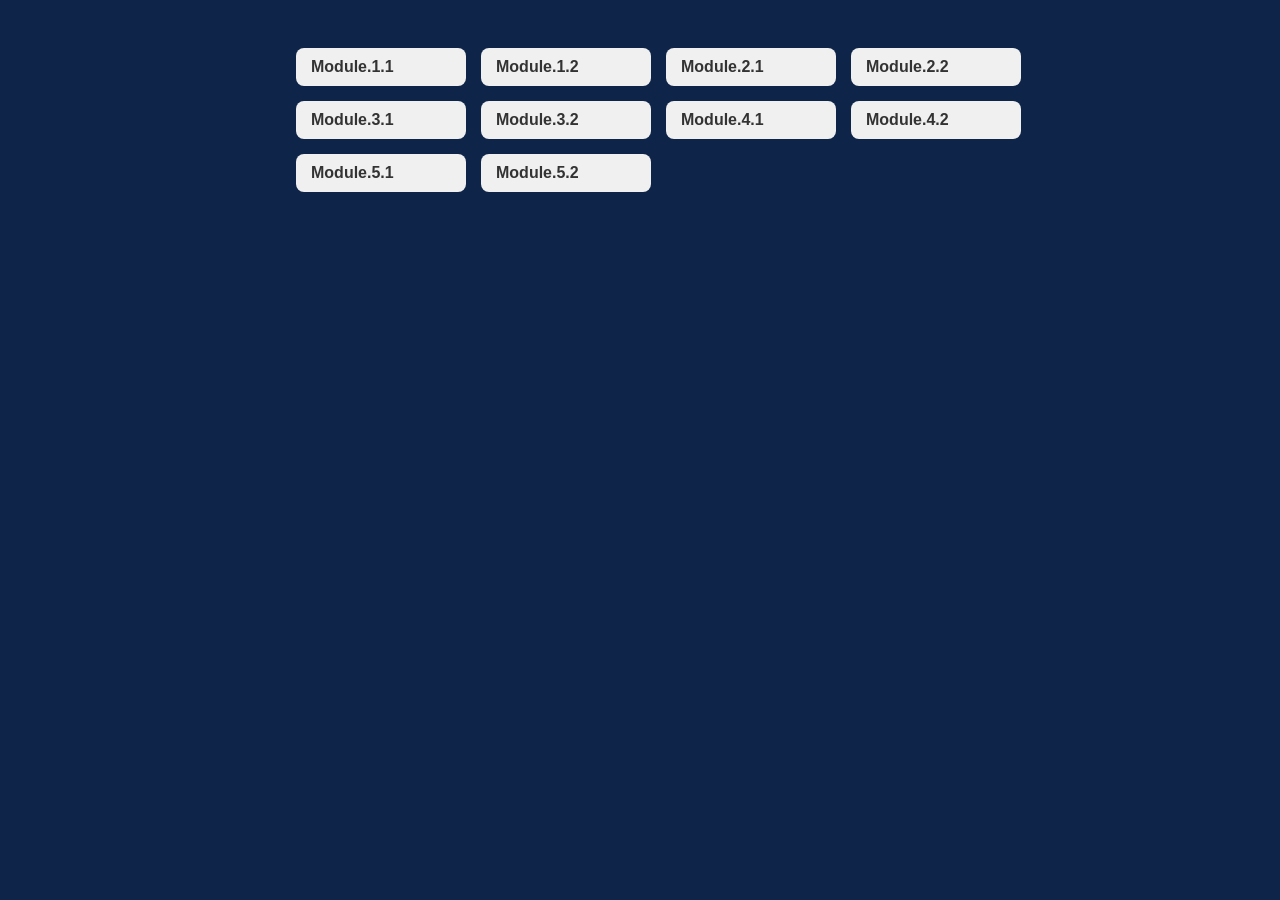
<file: index.html>
<!DOCTYPE html>
<html lang="en">
<head>
    <meta charset="UTF-8">
    <meta name="viewport" content="width=device-width, initial-scale=1.0">
    <title>Practicing</title>
    <link rel="stylesheet" href=./css/styles.css>
    <link rel="preconnect" href="https://fonts.googleapis.com">
    <link rel="preconnect" href="https://fonts.gstatic.com" crossorigin>
    <link
      href="https://fonts.googleapis.com/css2?family=DM+Sans:ital,opsz,wght@0,9..40,100..1000;1,9..40,100..1000&family=Montserrat:ital,wght@0,100..900;1,100..900&family=Tangerine:wght@400;700&display=swap"
      rel="stylesheet">       
</head>
<body>
  <section> 
  <div class="container">
  <ul class="list">
    <li class="list-item">
      <a href="./html/module.1.1.html">Module.1.1</a>
    </li>
    <li class="list-item">
      <a href="./html/module.1.2.html">Module.1.2</a>
    </li>
    <li class="list-item">
      <a href="./html/module.2.1.html">Module.2.1</a>
    </li>
    <li class="list-item">
      <a href="./html/module.2.2.html">Module.2.2</a>
    </li>
    <li class="list-item">
      <a href="./html/module.3.1.html">Module.3.1</a>
    </li>
    <li class="list-item">
      <a href="./html/module.3.2.html">Module.3.2</a>
    </li>
    <li class="list-item">
      <a href="./html/module.4.1.html">Module.4.1</a>
    </li>
    <li class="list-item">
      <a href="./html/module.4.2.html">Module.4.2</a>
    </li>
    <li class="list-item">
      <a href="./html/module.5.1.html">Module.5.1</a>
    </li>
    <li class="list-item">
      <a href="./html/module.5.2.html">Module.5.2</a>
    </li>
  </ul>
  </div>
  </section>
</body>
</html>
</file>
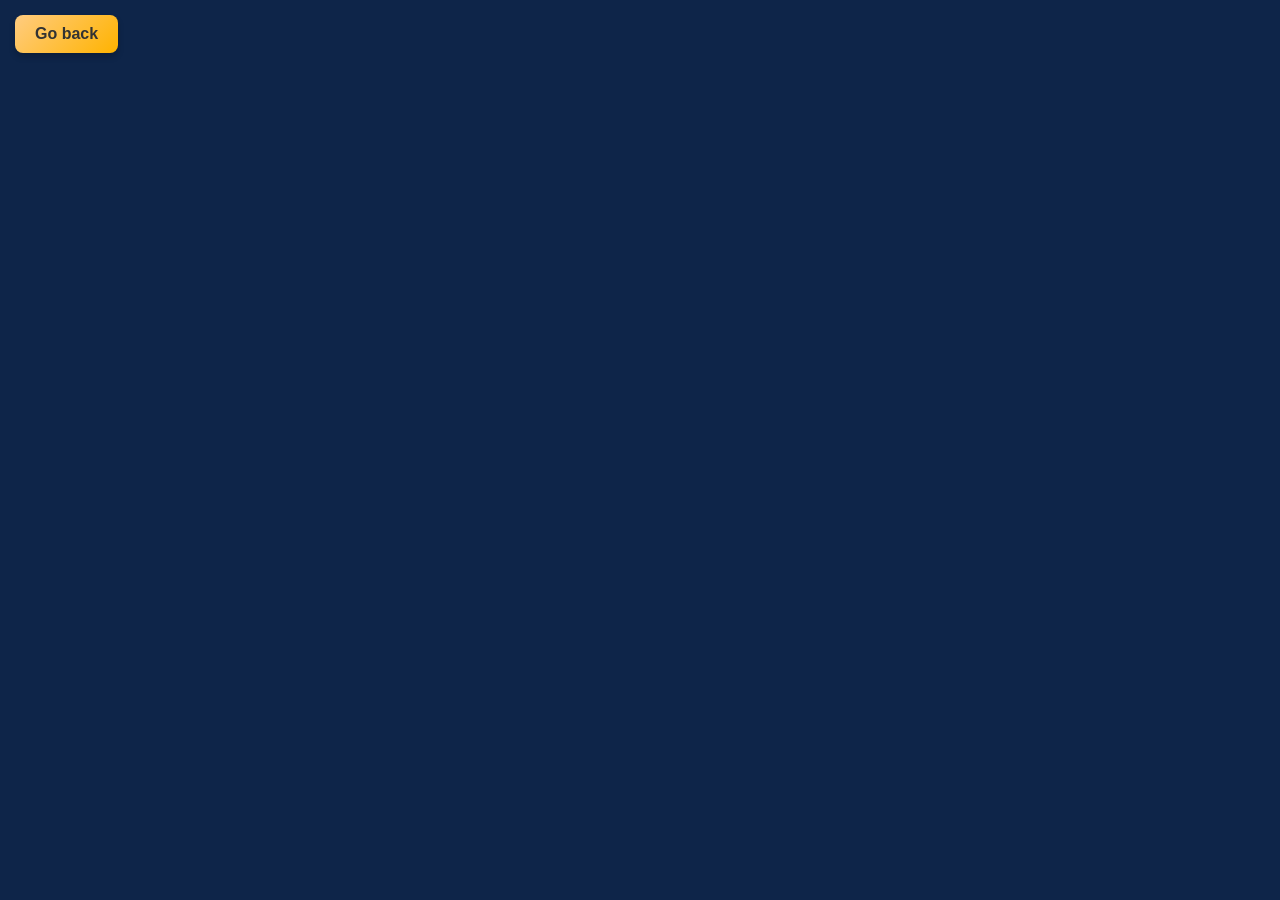
<file: html/module.1.1.html>
<!DOCTYPE html>
<html lang="en">
<head>
    <meta charset="UTF-8">
    <meta name="viewport" content="width=device-width, initial-scale=1.0">
    <title>Module.1.1</title>
    <link rel="stylesheet" href=../css/styles.css>
</head>
<body>
    <div>
        <a href="../index.html" class="back">Go back</a>
    </div>
    <script type="module" src="../js/module1.1.js"></script>
</body>
</html>
</file>
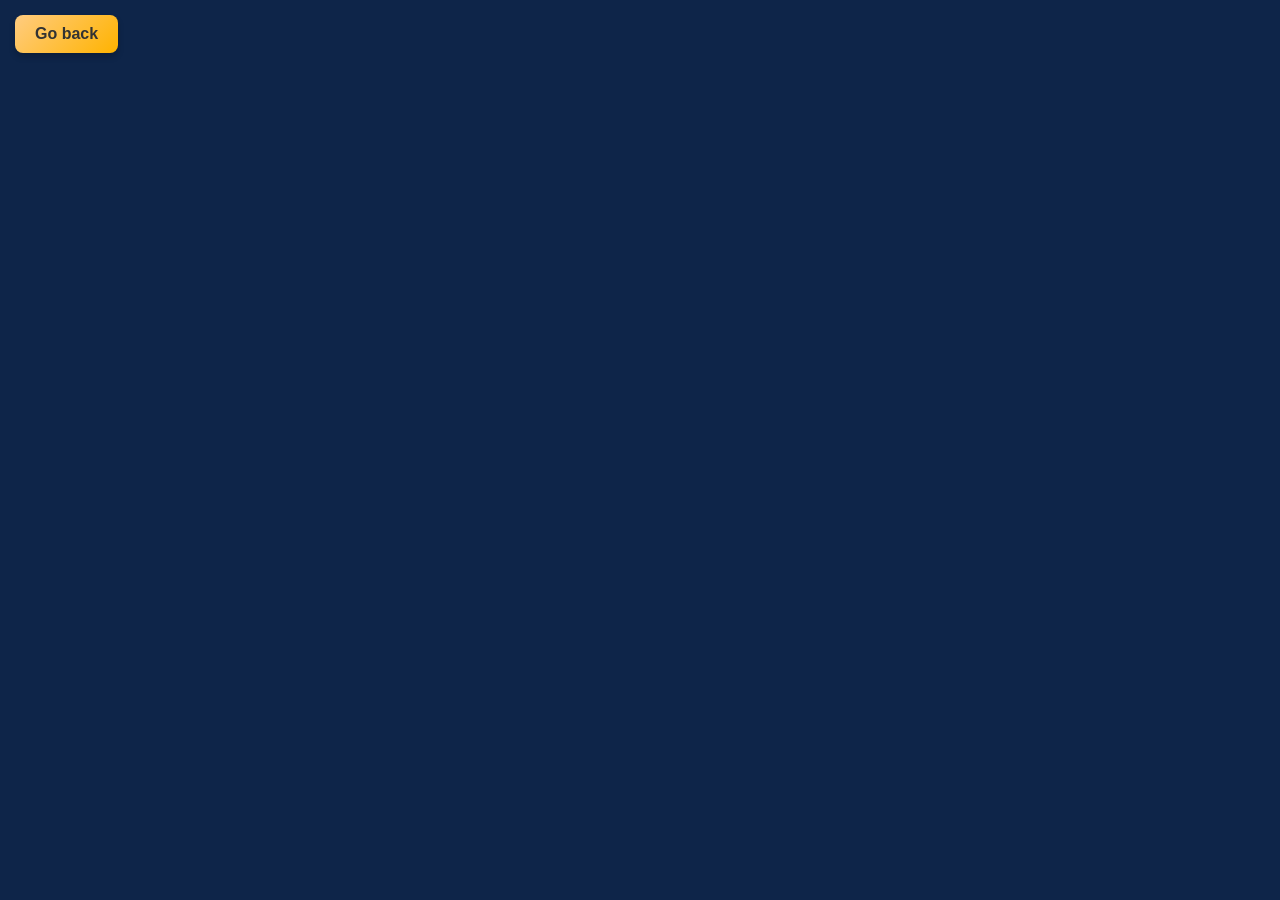
<file: html/module.2.1.html>
<!DOCTYPE html>
<html lang="en">

<head>
    <meta charset="UTF-8">
    <meta name="viewport" content="width=device-width, initial-scale=1.0">
    <title>Module.2.1</title>
    <link rel="stylesheet" href=../css/styles.css>
</head>

<body>
    <div>
        <a href="../index.html" class="back">Go back</a>
    </div>
    <script type="module" src="../js/module2.1.js"></script>
</body>

</html>
</file>
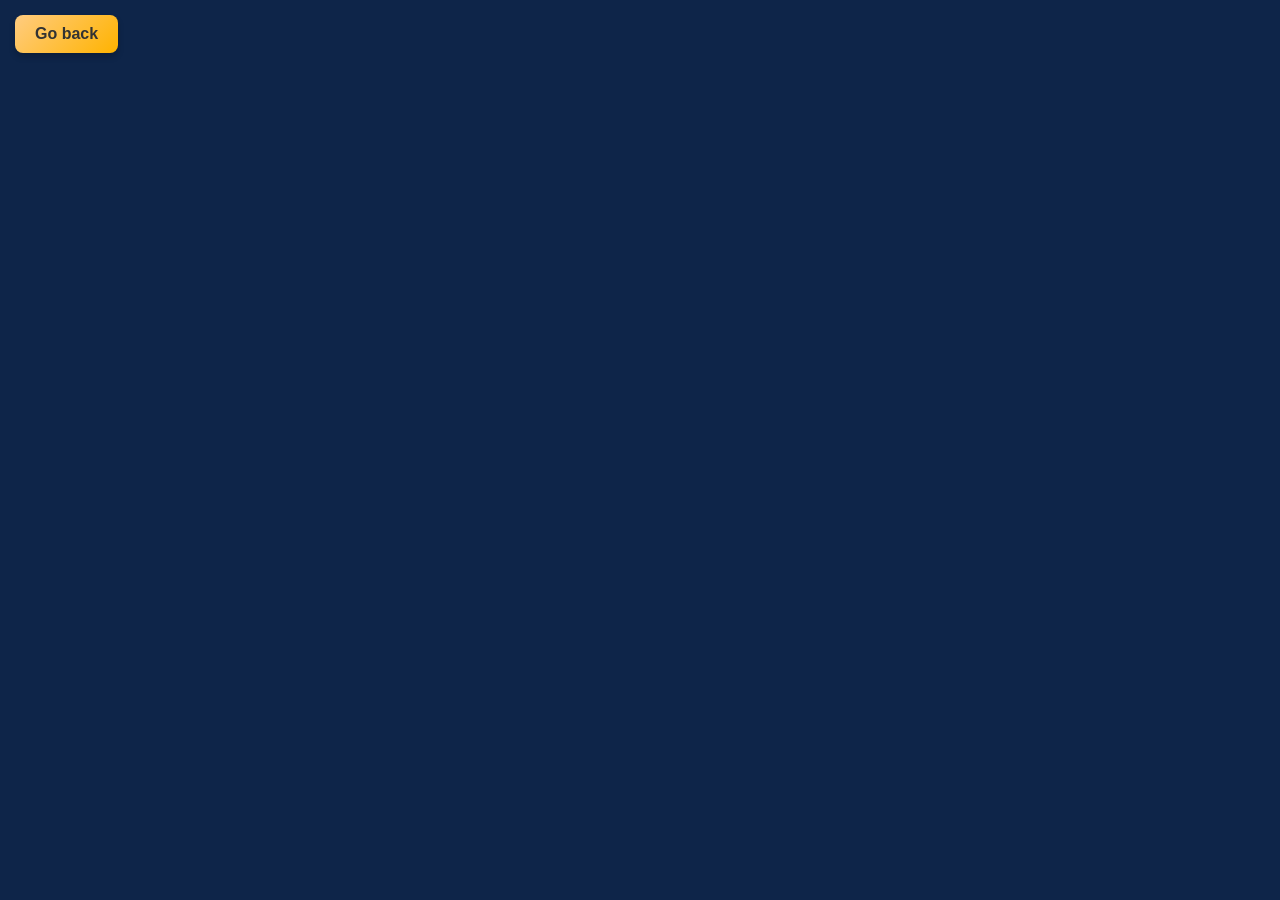
<file: html/module.2.2.html>
<!DOCTYPE html>
<html lang="en">

<head>
    <meta charset="UTF-8">
    <meta name="viewport" content="width=device-width, initial-scale=1.0">
    <title>Module.2.2</title>
    <link rel="stylesheet" href=../css/styles.css>
</head>

<body>
    <div>
        <a href="../index.html" class="back">Go back</a>
    </div>
    <script type="module" src="../js/module2.2.js"></script>
</body>

</html>
</file>
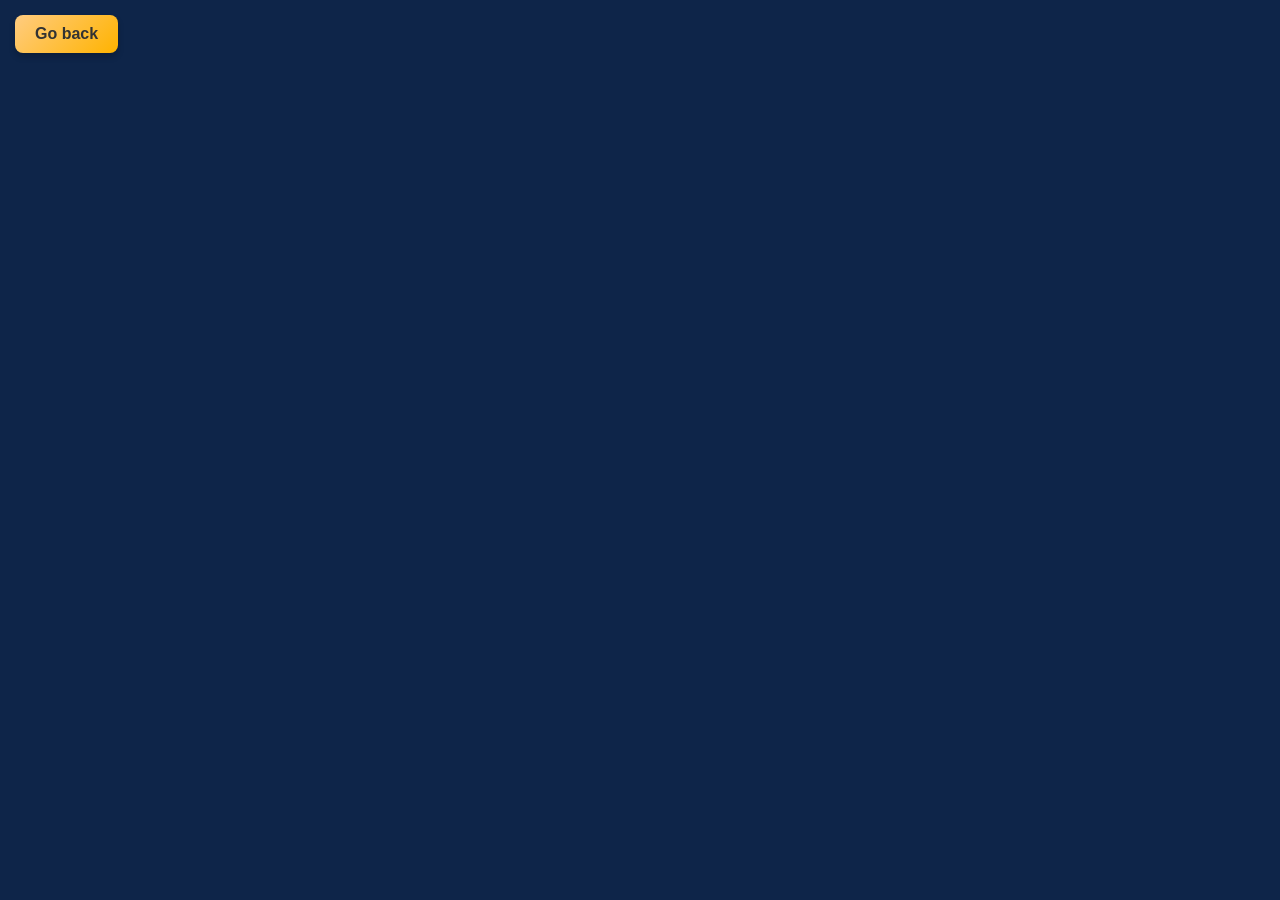
<file: html/module.3.1.html>
<!DOCTYPE html>
<html lang="en">

<head>
    <meta charset="UTF-8">
    <meta name="viewport" content="width=device-width, initial-scale=1.0">
    <title>Module.3.1</title>
    <link rel="stylesheet" href=../css/styles.css>
</head>

<body>
    <div>
        <a href="../index.html" class="back">Go back</a>
    </div>
    <script type="module" src="../js/module.3.1.js"></script>
</body>

</html>
</file>
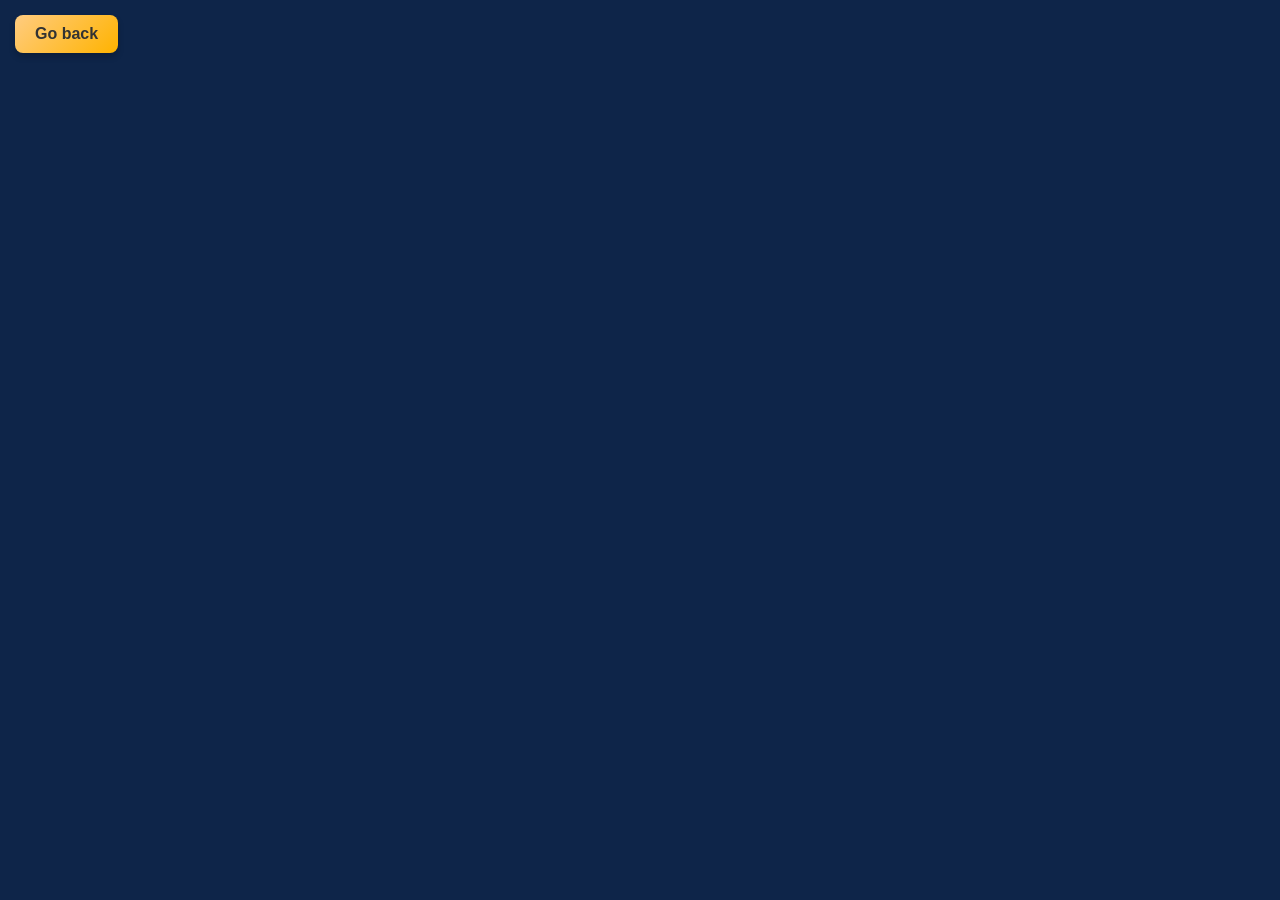
<file: html/module.3.2.html>
<!DOCTYPE html>
<html lang="en">

<head>
    <meta charset="UTF-8">
    <meta name="viewport" content="width=device-width, initial-scale=1.0">
    <title>Module.3.2</title>
    <link rel="stylesheet" href=../css/styles.css>
</head>

<body>
    <div>
        <a href="../index.html" class="back">Go back</a>
    </div>
    <script type="module" src="../js/module3.2.js"></script>
</body>

</html>
</file>
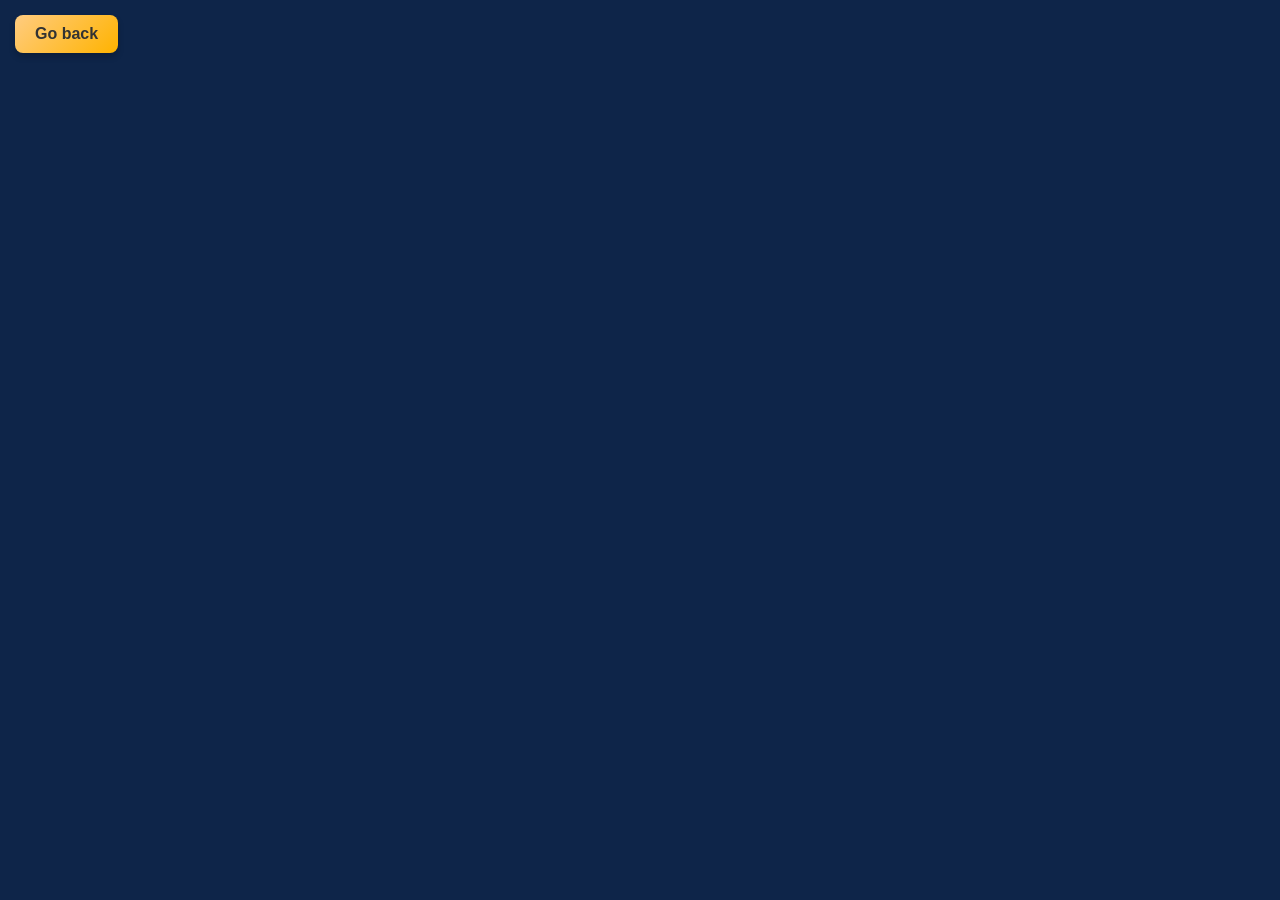
<file: html/module.4.1.html>
<!DOCTYPE html>
<html lang="en">

<head>
    <meta charset="UTF-8">
    <meta name="viewport" content="width=device-width, initial-scale=1.0">
    <title>Module.4.1</title>
    <link rel="stylesheet" href=../css/styles.css>
</head>

<body>
    <div>
        <a href="../index.html" class="back">Go back</a>
    </div>
    <script type="module" src="../js/module4.1.js"></script>
</body>

</html>
</file>
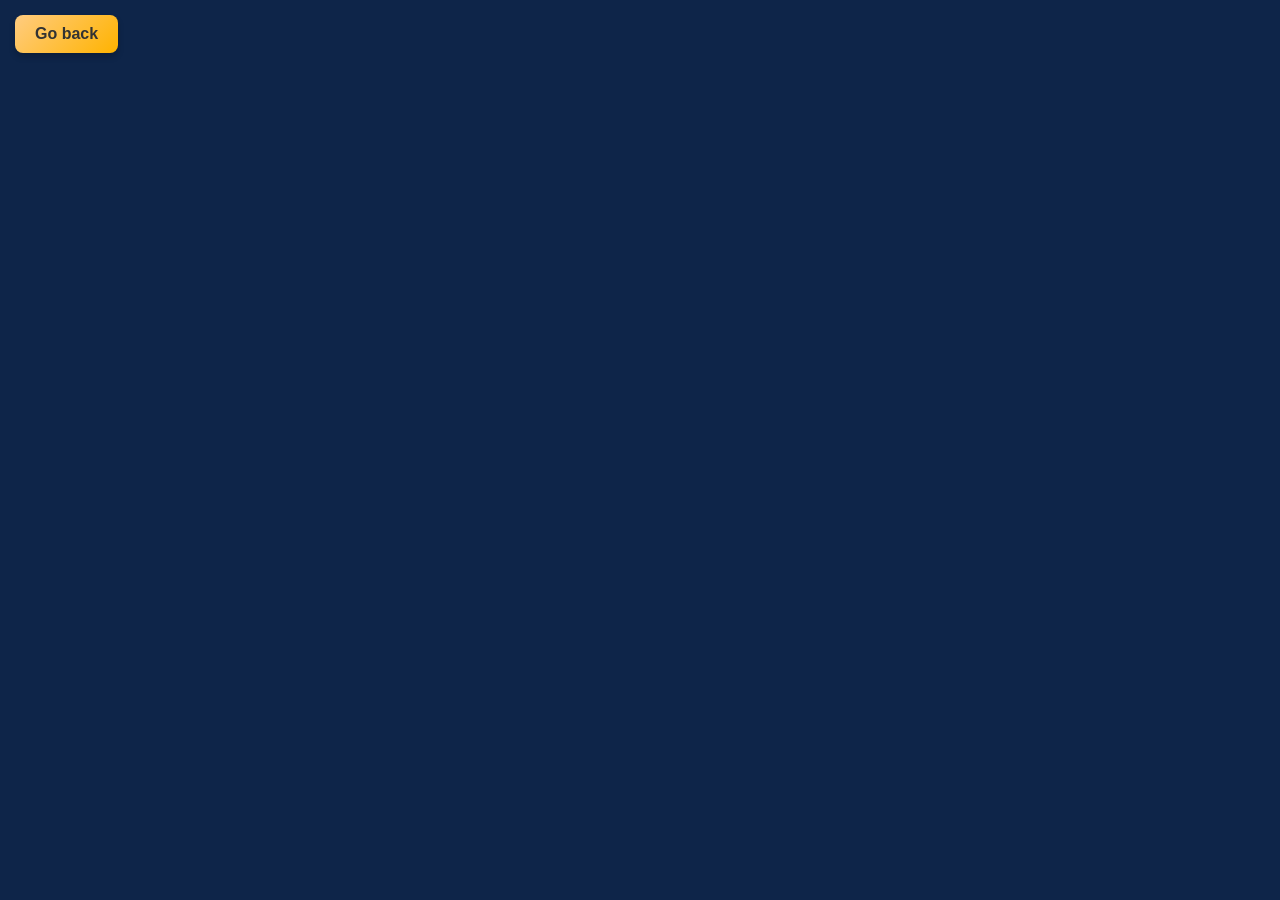
<file: html/module.4.2.html>
<!DOCTYPE html>
<html lang="en">

<head>
    <meta charset="UTF-8">
    <meta name="viewport" content="width=device-width, initial-scale=1.0">
    <title>Module.4.2</title>
    <link rel="stylesheet" href=../css/styles.css>
</head>

<body>
    <div>
        <a href="../index.html" class="back">Go back</a>
    </div>
    <script type="module" src="../js/module4.2.js"></script>
</body>

</html>
</file>
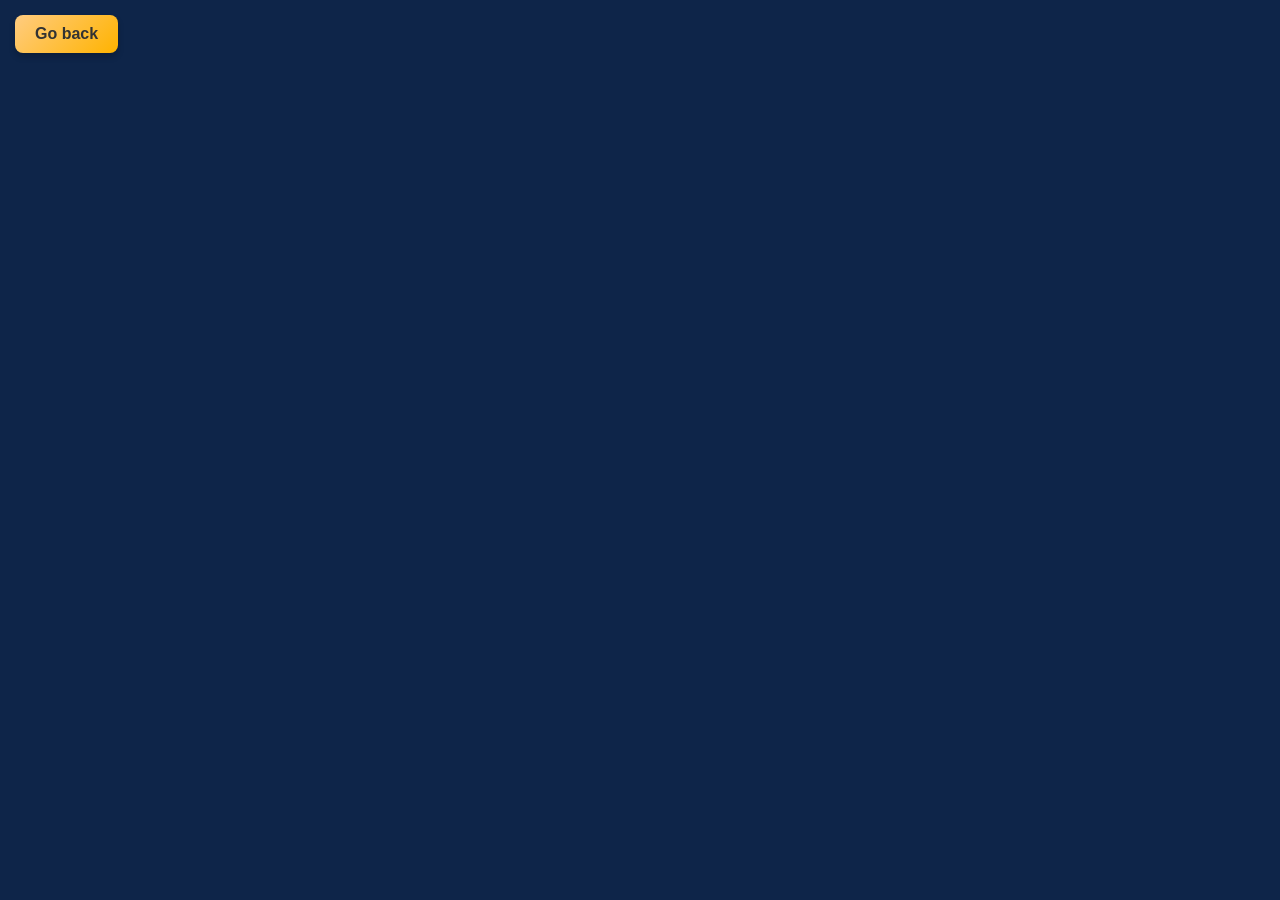
<file: html/module.5.1.html>
<!DOCTYPE html>
<html lang="en">

<head>
    <meta charset="UTF-8">
    <meta name="viewport" content="width=device-width, initial-scale=1.0">
    <title>Module.5.1</title>
    <link rel="stylesheet" href=../css/styles.css>
</head>

<body>
    <div>
        <a href="../index.html" class="back">Go back</a>
    </div>
    <script type="module" src="../js/module5.1.js"></script>
</body>

</html>
</file>
